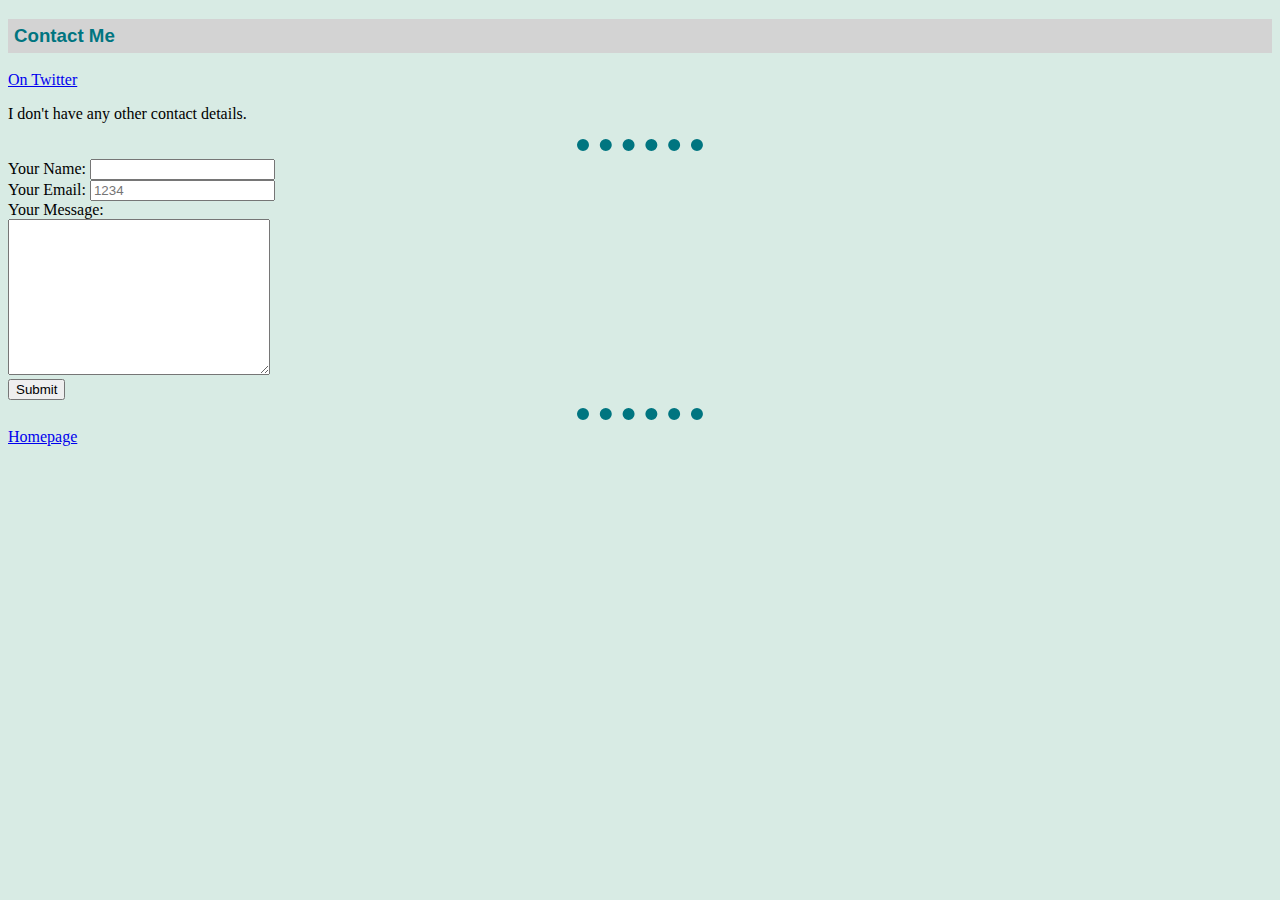
<file: contactme.html>
<!DOCTYPE html>
<html lang="en" dir="ltr">

<head>
  <meta charset="utf-8">
  <title>🌍 Contact Me</title>
  <link rel="stylesheet" href="css/styles.css">
</head>

<body>
  <h3>Contact Me</h3>
  <a href="https://www.twitter.com/alisonrowley">On Twitter</a>
  <p>I don't have any other contact details.</p>
  <hr>
  <form action="mailto:alison@alisonrowley.com" method="post" enctype="text/plain">
    <label>Your Name:</label>
    <input type="text" name="yourName" value="" required="required">
    <br>
    <label>Your Email:</label>
    <input type="email" name="yourEmail" value="" placeholder="1234">
    <br>
    <label>Your Message:</label>
    <br>
    <textarea name="yourMessage" rows="10" cols="30"></textarea>
    <br>
    <input type="submit" name="">
  </form>
  <hr />
  <a href="index.html">Homepage</a>
</body>

</html>
</file>
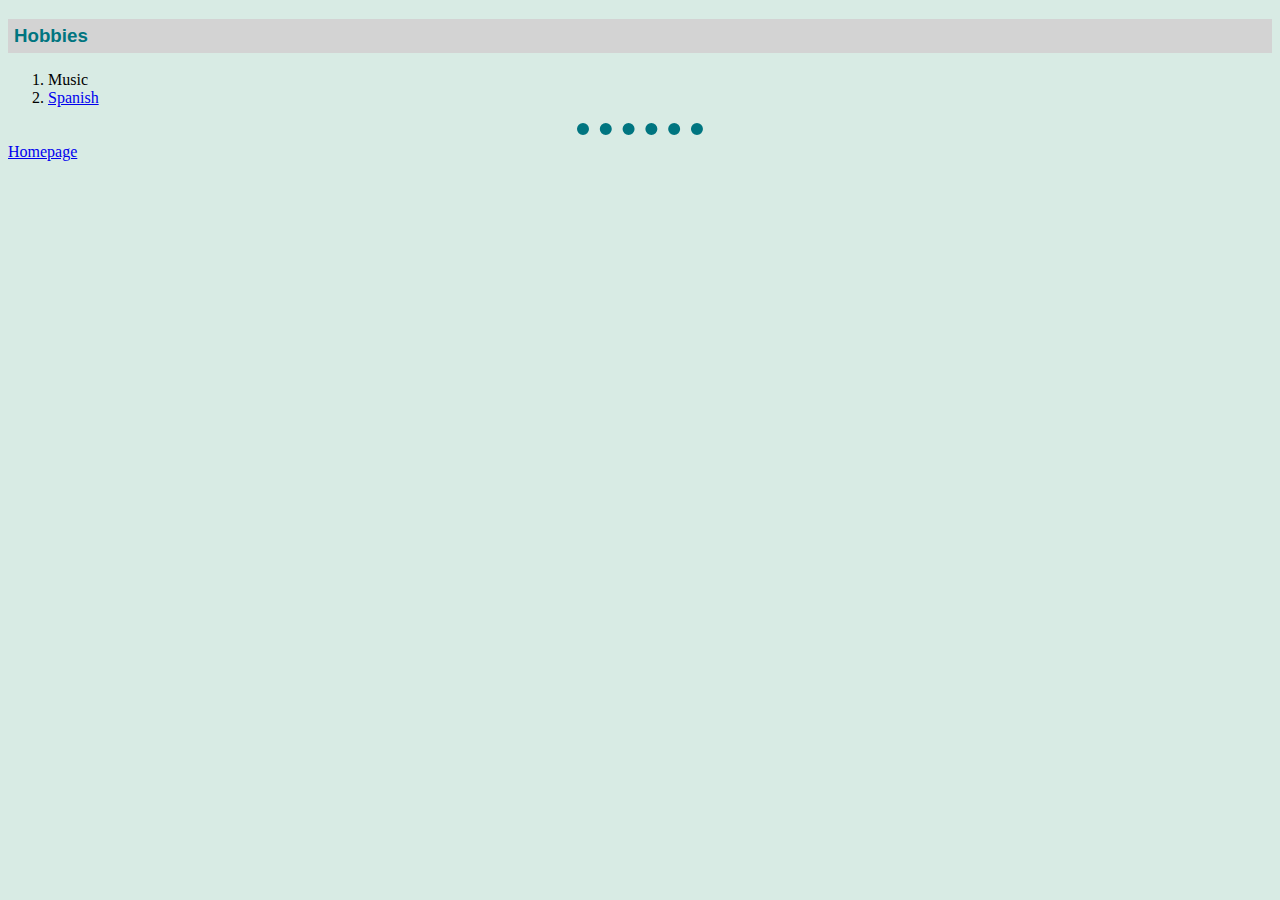
<file: Hobbies.html>
<!DOCTYPE html>
<html lang="en" dir="ltr">

<head>
  <meta charset="utf-8">
  <title>🎵 My Hobbies</title>
  <link rel="stylesheet" href="css/styles.css">
</head>

<body>
  <h3>Hobbies</h3>
  <ol>
    <li>Music</li>
    <li><a href="https://www.duolingo.com">Spanish</a></li>
  </ol>

  <hr>
  <a href="index.html">Homepage</a>
</body>

</html>
</file>
<file: css/styles.css>
a:hover {
  font-weight: bold;
}

body {
  background-color: #d8ebe4;
}

h1, h3 {
  color: #007580;
  font-family: Arial, Helvetica, sans-serif;
}

h1 {
  text-shadow: 1px 1px 2px grey;
}

h3 {
  background-color: lightgrey;
  border-color: lightgrey;
  border-style: solid;
  border-width: 6px;
}

hr {
  border-color: #007580;
  border-style: none;
  border-top-style: dotted;
  border-width: 12px;
  width: 10%;
}

img {
  box-shadow: 1px 1px 4px grey;
  border-radius: 50%;
}
</file>
